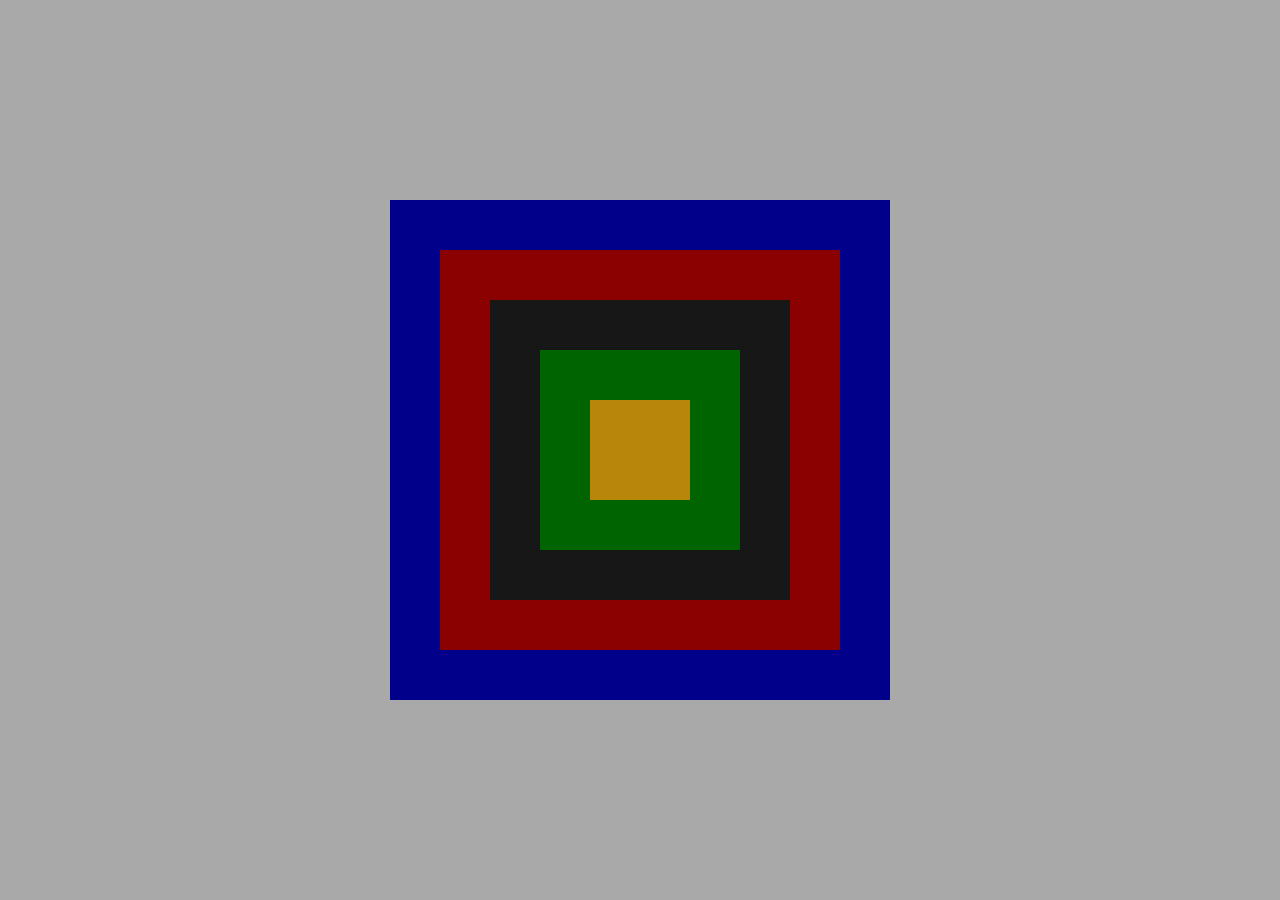
<file: index.html>
<!DOCTYPE html>
<html lang="pt-br">

<head>
    <meta charset="UTF-8">
    <meta http-equiv="X-UA-Compatible" content="IE=edge">
    <meta name="viewport" content="width=device-width, initial-scale=1.0">
    <link rel="stylesheet" href="style.css">
    <title>POSICIONAMENTO 01</title>
</head>

<body class="ex1">
    <header>
        <div class="azul">
            <div class="vermelha">
                <div class="preta">
                    <div class="verde">
                        <div class="amarela"></div>
                    </div>
                </div>
            </div>
        </div>
    </header>
</body>

</html>
</file>
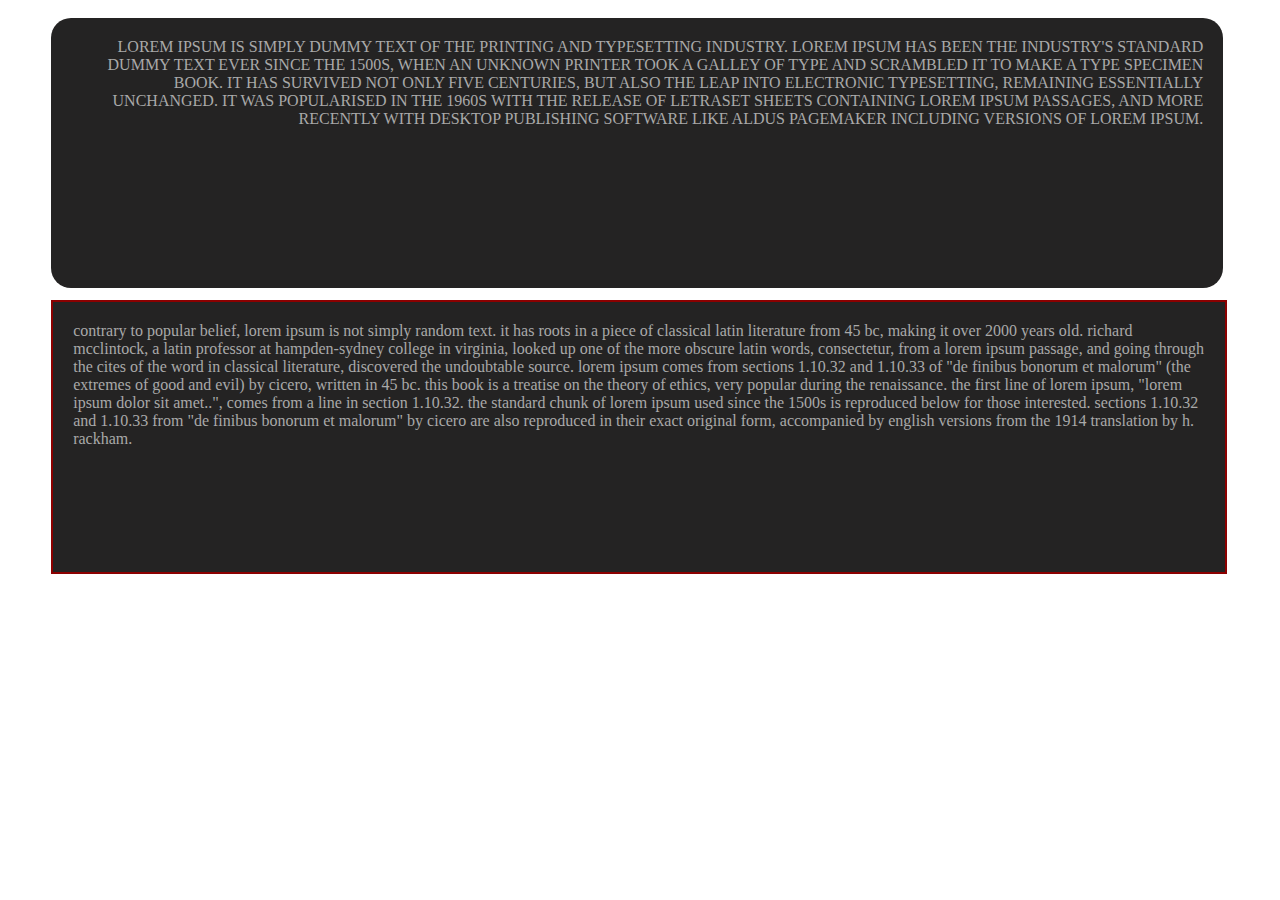
<file: posicionamento3.html>
<!DOCTYPE html>
<html lang="pt-br">
<head>
    <meta charset="UTF-8">
    <meta http-equiv="X-UA-Compatible" content="IE=edge">
    <meta name="viewport" content="width=device-width, initial-scale=1.0">
    <link rel="stylesheet" href="style.css">
    <title>POSICIONAMENTO 3</title>
</head>
<body>
    <header>
        <div class="ex3">
            <p class="txta">
                Lorem Ipsum is simply dummy text of the printing and typesetting industry. Lorem Ipsum has been the industry's standard dummy text ever since the 1500s, when an unknown printer took a galley of type and scrambled it to make a type specimen book. It has survived not only five centuries, but also the leap into electronic typesetting, remaining essentially unchanged. It was popularised in the 1960s with the release of Letraset sheets containing Lorem Ipsum passages, and more recently with desktop publishing software like Aldus PageMaker including versions of Lorem Ipsum.
            </p>
        </div>
        <br>
        <div class="ex3a">
            <p class="txtb">
                Contrary to popular belief, Lorem Ipsum is not simply random text. It has roots in a piece of classical Latin literature from 45 BC, making it over 2000 years old. Richard McClintock, a Latin professor at Hampden-Sydney College in Virginia, looked up one of the more obscure Latin words, consectetur, from a Lorem Ipsum passage, and going through the cites of the word in classical literature, discovered the undoubtable source. Lorem Ipsum comes from sections 1.10.32 and 1.10.33 of "de Finibus Bonorum et Malorum" (The Extremes of Good and Evil) by Cicero, written in 45 BC. This book is a treatise on the theory of ethics, very popular during the Renaissance. The first line of Lorem Ipsum, "Lorem ipsum dolor sit amet..", comes from a line in section 1.10.32.
                The standard chunk of Lorem Ipsum used since the 1500s is reproduced below for those interested. Sections 1.10.32 and 1.10.33 from "de Finibus Bonorum et Malorum" by Cicero are also reproduced in their exact original form, accompanied by English versions from the 1914 translation by H. Rackham.
        </div>
    </header>
</body>
</html>
</file>
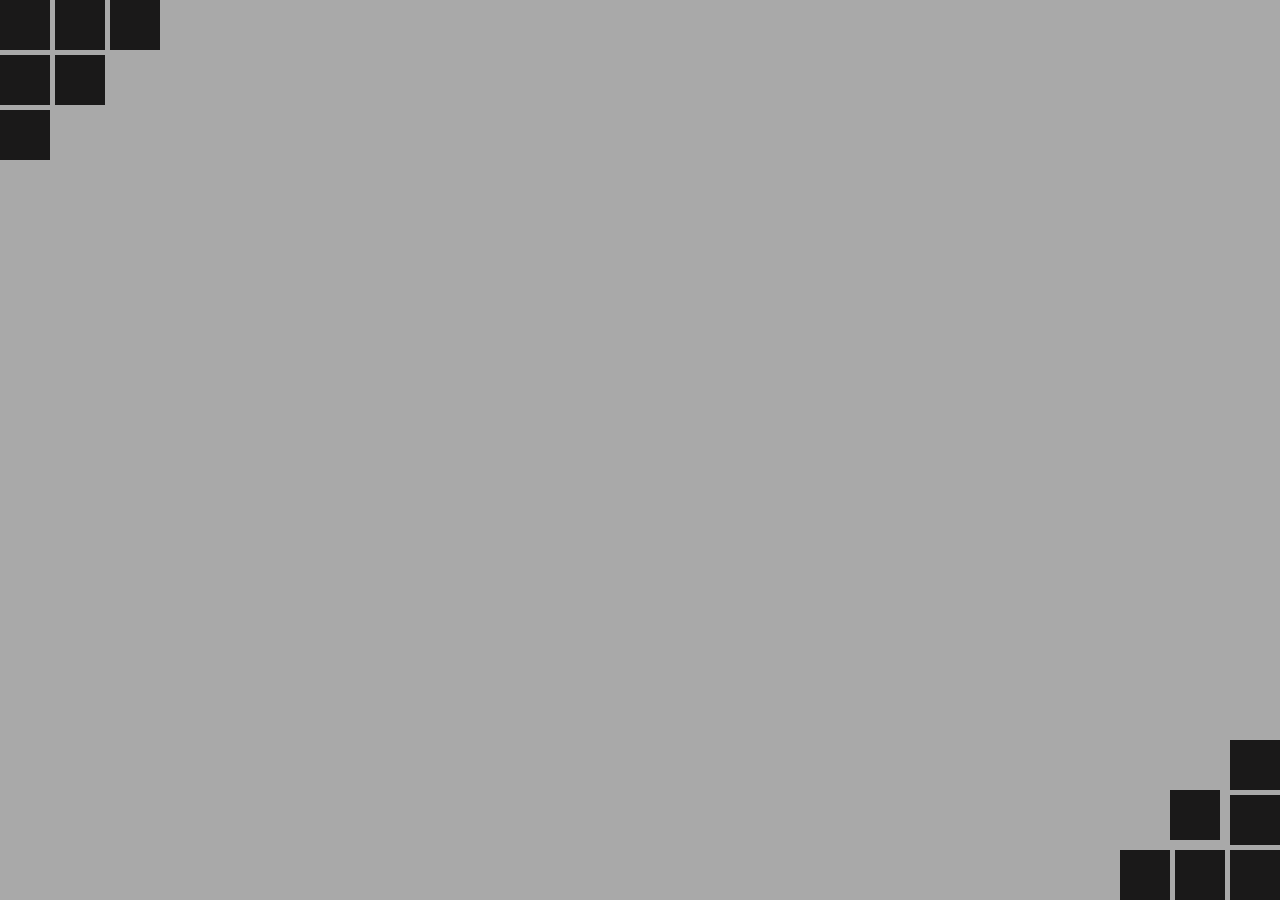
<file: posicionamento4.html>
<!DOCTYPE html>
<html lang="pt-br">
<head>
    <meta charset="UTF-8">
    <meta http-equiv="X-UA-Compatible" content="IE=edge">
    <meta name="viewport" content="width=device-width, initial-scale=1.0">
    <link rel="stylesheet" href="style.css">
    <title>POSICIONAMENTO 4</title>
</head>
<body class="ex4">
    <header>
        <div class="b1"></div>
        <div class="b2"></div>
        <div class="b3"></div>
        <div class="b4"></div>
        <div class="b5"></div>
        <div class="b6"></div>
        <div class="b7"></div>
        <div class="b8"></div>
        <div class="b9"></div>
        <div class="b10"></div>
        <div class="b11"></div>
        <div class="b12"></div>
    </header>
</body>
</html>
</file>
<file: style.css>
* {
    margin: 0;
    padding: 0;
  }
  .ex1{
    background-color: darkgray;
    width: 100vw;
    height: 100vh;
  }
   .azul {
    height: 500px;
    width: 500px;
    background-color: darkblue;
    position: relative;
    top: calc(50vh - 250px);
    left: calc(50vw - 250px);
    right: calc(50vw - 250px);
    bottom: calc(50vh - 250px);
  }
  .vermelha {
    height: 400px;
    width: 400px;
    background-color: darkred;
    position: absolute;
    top: calc(50% - 200px);
    left: calc(50% - 200px);
    right: calc(50% - 200px);
    bottom: calc(50% - 200px); 
  } 
  .preta {
    height: 300px;
    width: 300px;
    background-color: rgb(24, 23, 23);
    position: absolute;
    top: calc(50% - 150px);
    left: calc(50% - 150px);
    right: calc(50% - 150px);
    bottom: calc(50% - 150px);
  }
  .verde {
    height: 200px;
    width: 200px;
    background-color: darkgreen;
    position: absolute;
    top: calc(50% - 100px);
    left: calc(50% - 100px); 
    right: calc(50% - 100px); 
    bottom: calc(50% - 100px);
  }
  .amarela {
    height: 100px;
    width: 100px;
    background-color: darkgoldenrod;
    position: absolute;
    top: calc(50% - 50px);
    left: calc(50% - 50px);
    right: calc(50% - 50px);
    bottom: calc(50% - 50px);
  }
  .ex2{
    width: 100vw;
    height: 100vh;
    background-color: darkgray;
    position: relative;
  }
  .a1,
  .a2,
  .a3,
  .a4{
    background-color: rgb(44, 43, 43);
    height: 200px;
    width: 200px;
    margin: 5px;
  }
  .a1{
    position: absolute;
    left: 0;
    top: 0;
  }
  .a2 {
    position: absolute;
    right: 0;
    top: 0;
  }
  .a3 {
    position: absolute;
    left: 0;
    bottom: 0;
  } 
  .a4 {
    position: absolute;
    bottom: 0;
    right: 0;
  }
  .ex3{
    height: 250px;
    width: 90vw;
    background-color: rgb(36, 35, 35);
    border-radius: 20px;
    padding: 10px;
    position: absolute;
    top: 2vh;
    left: calc(50vw - 46vw);
  }
  .txta{
    color: darkgrey;
    text-transform: uppercase;
    font-family: serif;
    text-align: end;
    margin: 10px;
  }
  .ex3a{
    height: 250px;
    width: 90vw;
    background-color: rgb(36, 35, 35);
    padding: 10px;
    overflow: auto;
    border: 2px solid darkred;
    position: absolute;
    top: 300px;
    left: calc(50vw - 46vw);
  }
  .txtb{
    color: darkgrey;
    text-transform: lowercase;
    font-family: serif;
    margin: 10px;
  }
  .ex4{
      background-color: darkgray;
  }
  div {
    width: 50px;
    height: 50px;
    background-color: rgb(26, 25, 25);
  }
  .b1 {
    position: absolute;
    left: 0;
    top: 0;
  }
  .b2 {
    position: absolute;
    top: 0;
    left: 55px;
  }
  .b3{
    position: absolute;
    top: 0;
    left: 110px;
  }
  .b4{
    position: absolute;
    top: 55px;
    left: 0;
  }
  .b5{
    position: absolute;
    top: 55px;
    left: 55px;
  }
  .b6{
    position: absolute;
    top: 110px;
    left: 0;
  }
  .b7{
    position: absolute;
    bottom: 0;
    right: 0;
  }
  .b8{
    position: absolute;
    bottom: 0;
    right: 55px;
  }
  .b9{
    position: absolute;
    bottom: 0;
    right: 110px;
  }
  .b10{
    position: absolute;
    bottom: 55px;
    right: 0;
  }
  .b11{
    position: absolute;
    bottom: 60px;
    right: 60px;
  }
  .b12{
    position: absolute;
    bottom: 110px;
    right: 0;
  }
</file>
